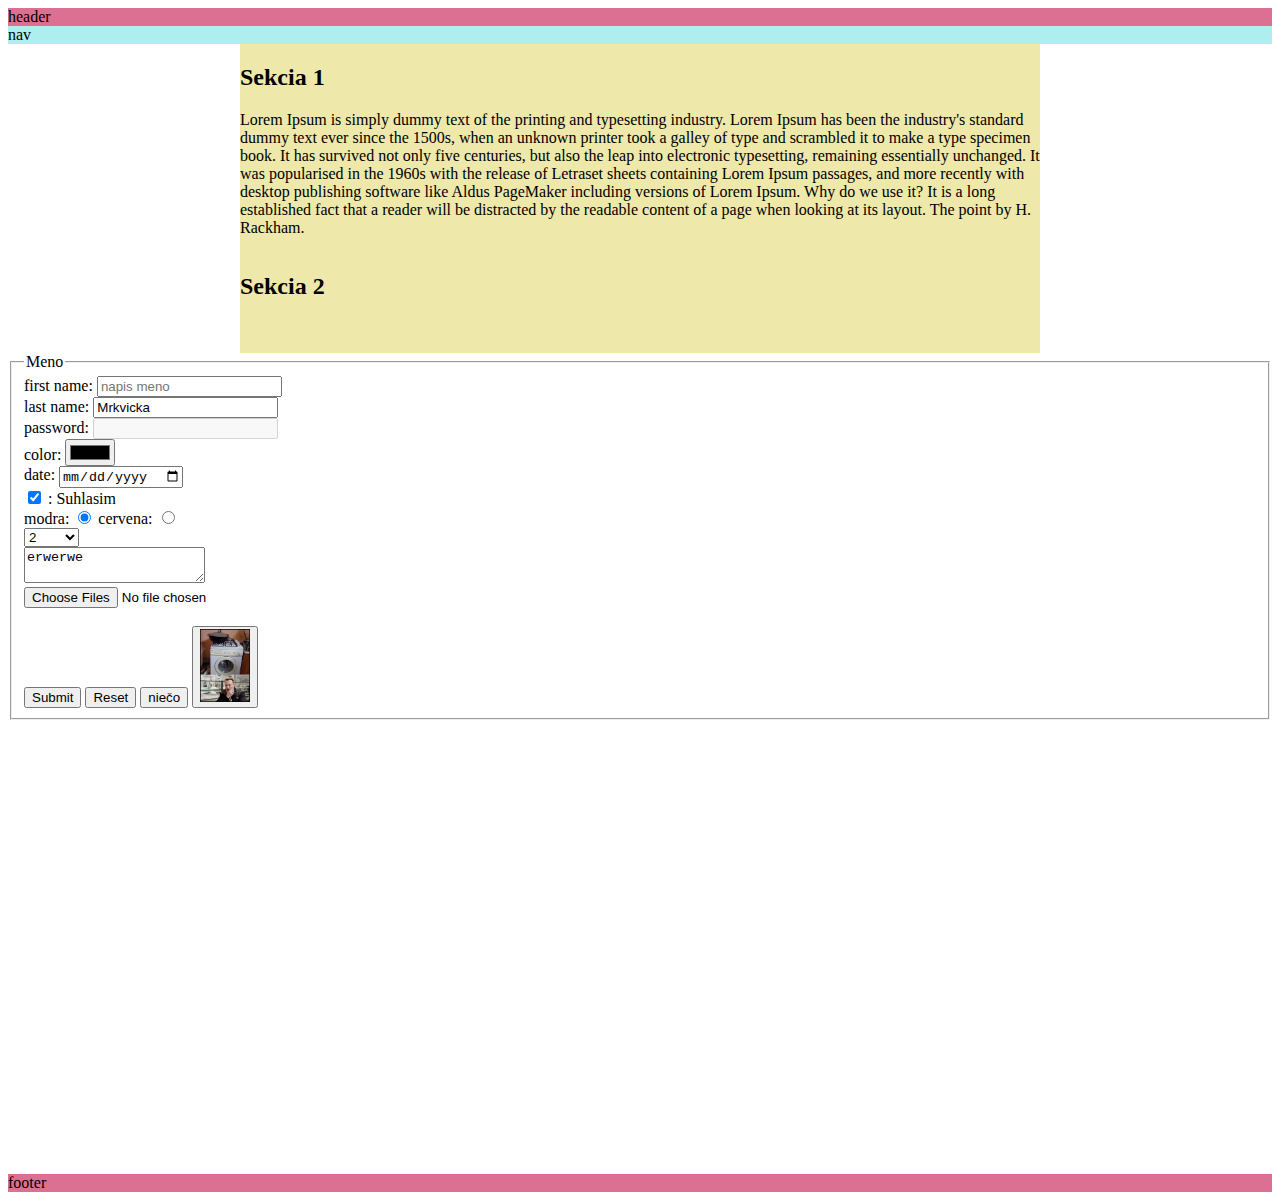
<file: Vladimir-ksenic_files/01/index.html>
<!DOCTYPE html>
<html>

<head>
    <title>Page Title</title>
    <meta charset="UTF-8">
    <meta name="viewport" content="width=device-width, initial-scale=1">

    <link rel="stylesheet" type="text/css" href="css/style.css">

</head>

<body>

    <header>
        header
        <nav>nav</nav>
    </header>
    <main>

        <section>
            <div>
                <h2>Sekcia 1</h2>
                <p>Lorem Ipsum is simply dummy text of the printing and typesetting industry. Lorem Ipsum has been the industry's standard dummy text ever since the 1500s, when an unknown printer took a galley of type and scrambled it to make a type specimen book. It has survived not only five centuries, but also the leap into electronic typesetting, remaining essentially unchanged. It was popularised in the 1960s with the release of Letraset sheets containing Lorem Ipsum passages, and more recently with desktop publishing software like Aldus PageMaker including versions of Lorem Ipsum. Why do we use it? It is a long established fact that a reader will be distracted by the readable content of a page when looking at its layout. The point by H. Rackham.</p>
            </div>
        </section>

        <section>
            <div>
                <h2>Sekcia 2</h2>
            </div>
        </section>

        <section>
            <form method="get">
                <fieldset>
                    <legend>Meno</legend>

                    <label for="fname">first name:</label>
                    <input type="text" name="fname" maxlength="5" placeholder="napis meno" value="" id="fname"><br>

                    <label>last name:</label>
                    <input type="text" required="required" value="Mrkvicka"><br> password:
                    <input type="password" maxlength="5" disabled="disabled"><br> color:
                    <input type="color" name="color"><br> date:
                    <input type="date" name="date"><br>


                    <input type="checkbox" name="suhlas" id="suhlas" checked="checked">
                    <label for="suhlas">: Suhlasim</label><br>

                    <label>
                        modra:
                        <input type="radio" name="matrix" value="m" checked="checked">
                    </label>

                    <label>
                        cervena:
                        <input type="radio" name="matrix" value="c">
                    </label>
                    <br>

                    <select name="moznost">
                        <option value="a">jeden</option>
                        <option value="b" selected="selected">2</option>
                        <option value="c">3</option>
                        <option value="d">4</option>
                    </select><br>

                    <textarea readonly>
erwerwe
                    </textarea>
                    <br>
                    <input type="file" multiple>


                    <br><br>
                    <!-- mail:
                    <input type="email" required="required"><br>
                    
                    vek:
                    <input type="number" required="required"><br>-->

                    <input type="submit">
                    <input type="reset">
                    <input type="button" value="niečo">
                    <button><img src="img/whatthe____.jpg" width="50"></button>

                </fieldset>
            </form>
        </section>

        <section>
            <iframe src="https://www.google.com/maps/embed?pb=!1m14!1m12!1m3!1d10652.643400755581!2d17.104090199999998!3d48.126421349999994!2m3!1f0!2f0!3f0!3m2!1i1024!2i768!4f13.1!5e0!3m2!1ssk!2ssk!4v1522337911366" width="600" height="450" frameborder="0" style="border:0" allowfullscreen></iframe>
        </section>

    </main>

    <footer>footer</footer>

</body>

</html>
</file>
<file: Vladimir-ksenic_files/01/css/style.css>
* {
    -webkit-box-sizing: border-box;
    box-sizing: border-box;
}

section {
      
}

section div{
    min-height: 100px;
    max-width: 800px;
    width: 100%;
    background-color: palegoldenrod;
    margin: 0 auto;
    overflow: auto;
}

header{
    background-color: palevioletred;
}

nav{
    background-color: paleturquoise;
}

footer{
    background-color: palevioletred;
}
</file>
